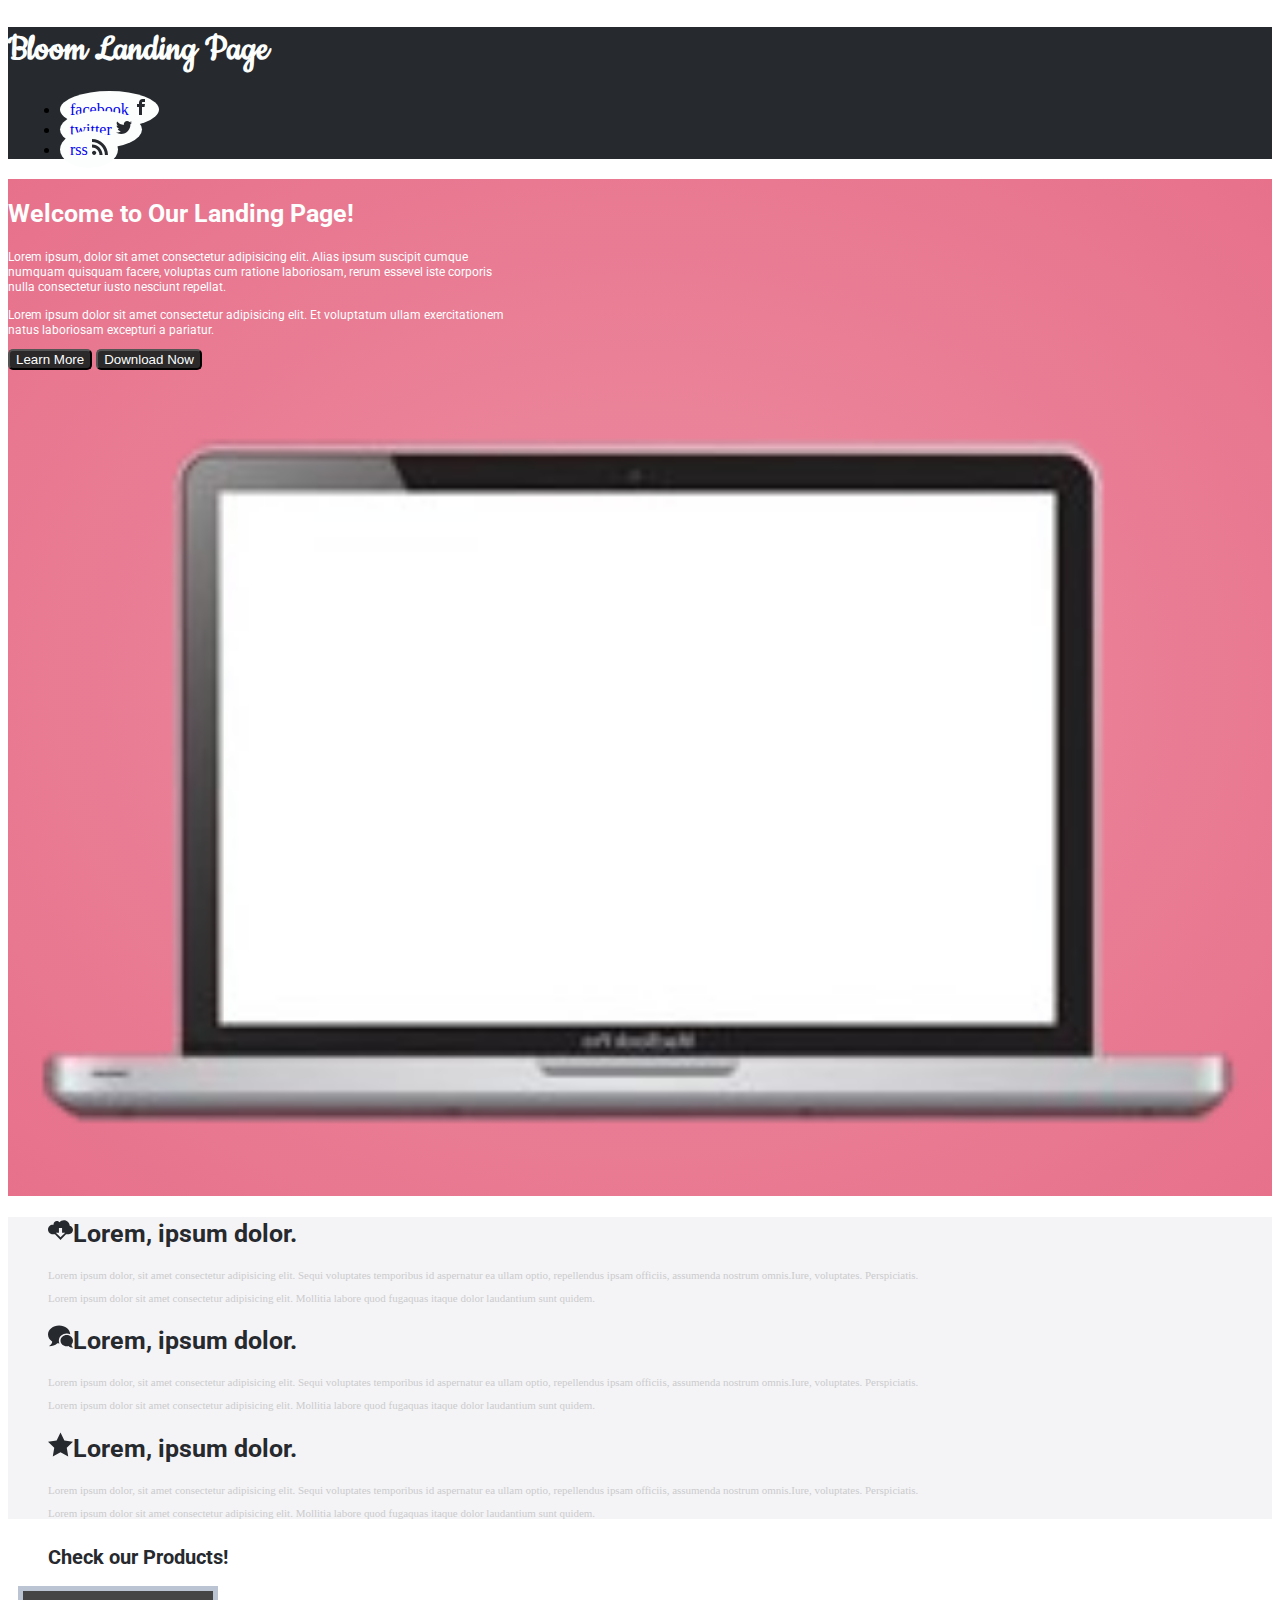
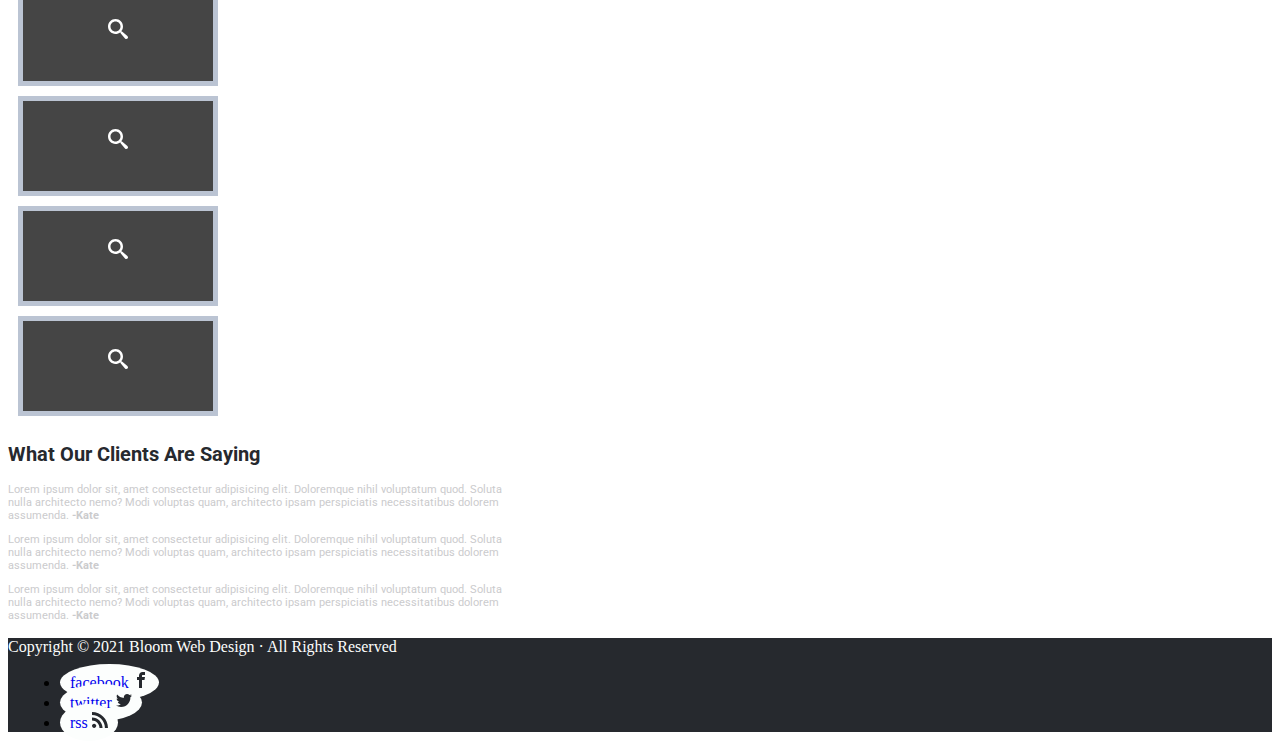
<file: bloom.boot/index.html>
<!DOCTYPE html>
<html lang="en">

<head>
    <meta charset="UTF-8">
    <meta http-equiv="X-UA-Compatible" content="IE=edge">
    <meta name="viewport" content="width=device-width, initial-scale=1.0">
    <link rel="preconnect" href="https://fonts.googleapis.com">
    <link rel="preconnect" href="https://fonts.gstatic.com" crossorigin>
    <link href="https://fonts.googleapis.com/css2?family=Cookie&display=swap" rel="stylesheet">
    <link rel="preconnect" href="https://fonts.googleapis.com">
    <link rel="preconnect" href="https://fonts.gstatic.com" crossorigin>
    <link href="https://fonts.googleapis.com/css2?family=Roboto&display=swap" rel="stylesheet">
    <link rel="stylesheet" href="https://cdn.jsdelivr.net/npm/bootstrap@4.6.0/dist/css/bootstrap.min.css" integrity="sha384-B0vP5xmATw1+K9KRQjQERJvTumQW0nPEzvF6L/Z6nronJ3oUOFUFpCjEUQouq2+l" crossorigin="anonymous">
    <script src="https://code.jquery.com/jquery-3.5.1.slim.min.js" integrity="sha384-DfXdz2htPH0lsSSs5nCTpuj/zy4C+OGpamoFVy38MVBnE+IbbVYUew+OrCXaRkfj" crossorigin="anonymous"></script>
    <script src="https://cdn.jsdelivr.net/npm/bootstrap@4.6.0/dist/js/bootstrap.bundle.min.js" integrity="sha384-Piv4xVNRyMGpqkS2by6br4gNJ7DXjqk09RmUpJ8jgGtD7zP9yug3goQfGII0yAns" crossorigin="anonymous"></script>
    <link rel="stylesheet" href="css/bloom.css">
    <title>Bloom Landing Page</title>
</head>
<body>
    <header class="header" id="header">
        <section class="container-fluid main-header">
            <div class="row">
                <div class="col-md-9">
                    <h1 class="logo">Bloom Landing Page</h1>
                </div>
                <div class="col-md-3">
                    <nav class="top-nav">
                        <ul class="nav justify-content-around main-social-list">
                            <li class="nav-item so-list-item">
                                <a href="#link">
                                    <span class='sr-only'>facebook</span>
                                    <svg class="icon icon-social">
                                        <use xlink:href="#icon-facebook"></use>
                                    </svg>
                                </a>
                            </li>
                            <li class="nav-item so-list-item">
                                <a href="#link">
                                    <span class='sr-only'>twitter</span>
                                    <svg class="icon icon-social">
                                        <use xlink:href="#icon-twitter"></use>
                                    </svg>
                                </a>
                            </li>
                            <li class="nav-item so-list-item">
                                <a href="#link">
                                    <span class='sr-only'>rss</span>
                                    <svg class="icon icon-social">
                                        <use xlink:href="#icon-rss"></use>
                                    </svg>
                                </a>
                            </li>
                        </ul>
                    </nav>
                </div>
            </div>
        </section>
    </header>
    <main class="main" id="main">
        <section class="section1">
            <div class="container">
            <div class="row">
                <div class="col-md-7">
                    <h2 class="sub-header1">Welcome to Our Landing Page!</h2>
                        <p class="text block1-text">Lorem ipsum, dolor sit amet consectetur adipisicing elit. Alias
                            ipsum suscipit cumque numquam quisquam facere, voluptas cum ratione laboriosam, rerum essevel iste corporis nulla consectetur iusto nesciunt repellat. </p>
                        <p class="text block1-text">Lorem ipsum dolor sit amet consectetur adipisicing elit. Et
                            voluptatum ullam exercitationem natus laboriosam excepturi a pariatur.</p>
                        <button class="button">Learn More</button>
                        <button class="button">Download Now</button>
                        </div>
                        <div class="col-md-5">
                        <img src="media/laptop.png" alt="landing image" class="landing-img img-fluid">
                        </div>
                    </div>
                </div>
            </div>
        </section>
        <section class="container-fluid section section2">
            <div class="row">
                <div class="col-md-4">
                <div class="block block3">
                    <h2 class="sub-header"><svg class="icon icon-cloud-download">
                            <use xlink:href="#icon-cloud-download"></use>
                        </svg>Lorem, ipsum dolor.</h2>
                    <p class="text1">Lorem ipsum dolor, sit amet consectetur adipisicing elit. Sequi voluptates
                        temporibus id aspernatur ea ullam optio, repellendus ipsam officiis, assumenda nostrum
                        omnis.Iure, voluptates. Perspiciatis.</p>
                    <p class="text1">Lorem ipsum dolor sit amet consectetur adipisicing elit. Mollitia labore quod
                        fugaquas itaque dolor laudantium sunt quidem.</p>
                </div>
            </div>
            <div class="col-md-4">
                <div class="block block4">
                    <h2 class="sub-header"><svg class="icon icon-bubbles">
                            <use xlink:href="#icon-bubbles"></use>
                        </svg>Lorem, ipsum dolor.</h2>
                    <p class="text1">Lorem ipsum dolor, sit amet consectetur adipisicing elit. Sequi voluptates
                        temporibus id aspernatur ea ullam optio, repellendus ipsam officiis, assumenda nostrum
                        omnis.Iure, voluptates. Perspiciatis.</p>
                    <p class="text1">Lorem ipsum dolor sit amet consectetur adipisicing elit. Mollitia labore quod
                        fugaquas itaque dolor laudantium sunt quidem.</p>
                </div>
            </div>
            <div class="col-md-4">
                <div class="block block5">
                    <h2 class="sub-header"><svg class="icon icon-star-full">
                            <use xlink:href="#icon-star-full"></use>
                        </svg>Lorem, ipsum dolor.</h2>
                    <p class="text1">Lorem ipsum dolor, sit amet consectetur adipisicing elit. Sequi voluptates
                        temporibus id aspernatur ea ullam optio, repellendus ipsam officiis, assumenda nostrum
                        omnis.Iure, voluptates. Perspiciatis.</p>
                    <p class="text1">Lorem ipsum dolor sit amet consectetur adipisicing elit. Mollitia labore quod
                        fugaquas itaque dolor laudantium sunt quidem.</p>
                </div>
            </div>
            </div>
        </section>
        <section class="container-fluid section section3">
            <div class="row">
                <div class="col-md-6">
                <div class="block6">
                    <h2 class="sub-header3">Check our Products!</h2>
                    <div class="d-flex flex-wrap products">
                        <div class="product">
                            <svg class="icon icon-search">
                                <use xlink:href="#icon-search"></use>
                            </svg>
                        </div>
                        <div class="product">
                            <svg class="icon icon-search">
                                <use xlink:href="#icon-search"></use>
                            </svg>
                        </div>
                        <div class="product">
                            <svg class="icon icon-search">
                                <use xlink:href="#icon-search"></use>
                            </svg>
                        </div>
                        <div class="product">
                            <svg class="icon icon-search">
                                <use xlink:href="#icon-search"></use>
                            </svg>
                        </div>
                  </div>     
                </div>
                </div>
                <div class="col-md-6">
                <aside class="aside" id="aside">
                    <h2 class="blurb">What Our Clients Are Saying</h2>
                    <p class="text aside-text">Lorem ipsum dolor sit, amet consectetur adipisicing elit. Doloremque
                        nihil voluptatum quod. Soluta nulla architecto nemo? Modi voluptas quam, architecto ipsam
                        perspiciatis necessitatibus dolorem assumenda. <span class="bold">-Kate</span></p>
                    <p class="text aside-text">Lorem ipsum dolor sit, amet consectetur adipisicing elit. Doloremque
                        nihil voluptatum quod. Soluta nulla architecto nemo? Modi voluptas quam, architecto ipsam
                        perspiciatis necessitatibus dolorem assumenda. <span class="bold">-Kate</span></p>
                    <p class="text aside-text">Lorem ipsum dolor sit, amet consectetur adipisicing elit. Doloremque
                        nihil voluptatum quod. Soluta nulla architecto nemo? Modi voluptas quam, architecto ipsam
                        perspiciatis necessitatibus dolorem assumenda. <span class="bold">-Kate</span></p>
                </aside>
            </div>
            </div>
        </section>
    </main>
    <footer class="footer" id="footer">
        <section class="container-fluid footer">
            <div class="row">
                <div class="col-md-9">
            <div class="colonphon">
                <p class="colophon-text">Copyright &copy; 2021 Bloom Web Design &middot; All Rights Reserved</p>
            </div>
        </div>
        <div class="col-md-3">
            <div class="footer-nav">
                <ul class="nav justify-content-around social-list">
                    <li class="nav-item so-list-item">
                        <a href="#link">
                            <span class='sr-only'>facebook</span>
                            <svg class="icon icon-social">
                                <use xlink:href="#icon-facebook"></use>
                            </svg>
                        </a>
                    </li>
                    <li class="nav-item so-list-item">
                        <a href="#link">
                            <span class='sr-only'>twitter</span>
                            <svg class="icon icon-social">
                                <use xlink:href="#icon-twitter"></use>
                            </svg>
                        </a>
                    </li>
                    <li class="nav-item so-list-item">
                        <a href="#link">
                            <span class='sr-only'>rss</span>
                            <svg class="icon icon-social">
                                <use xlink:href="#icon-rss"></use>
                            </svg>
                        </a>
                    </li>
                </ul>
                </div>
            </div>
            </section>
    </footer>
    <svg aria-hidden="true" style="position: absolute; width: 0; height: 0; overflow: hidden;" version="1.1"
        xmlns="http://www.w3.org/2000/svg" xmlns:xlink="http://www.w3.org/1999/xlink">
        <defs>
            <symbol id="icon-bubbles" viewBox="0 0 36 32">
                <path
                    d="M34 28.161c0 1.422 0.813 2.653 2 3.256v0.498c-0.332 0.045-0.671 0.070-1.016 0.070-2.125 0-4.042-0.892-5.398-2.321-0.819 0.218-1.688 0.336-2.587 0.336-4.971 0-9-3.582-9-8s4.029-8 9-8c4.971 0 9 3.582 9 8 0 1.73-0.618 3.331-1.667 4.64-0.213 0.463-0.333 0.979-0.333 1.522zM16 0c8.702 0 15.781 5.644 15.995 12.672-1.537-0.685-3.237-1.047-4.995-1.047-2.986 0-5.807 1.045-7.942 2.943-2.214 1.968-3.433 4.607-3.433 7.432 0 1.396 0.298 2.747 0.867 3.993-0.163 0.004-0.327 0.007-0.492 0.007-0.849 0-1.682-0.054-2.495-0.158-3.437 3.437-7.539 4.053-11.505 4.144v-0.841c2.142-1.049 4-2.961 4-5.145 0-0.305-0.024-0.604-0.068-0.897-3.619-2.383-5.932-6.024-5.932-10.103 0-7.18 7.163-13 16-13z">
                </path>
            </symbol>
            <symbol id="icon-search" viewBox="0 0 32 32">
                <path
                    d="M31.008 27.231l-7.58-6.447c-0.784-0.705-1.622-1.029-2.299-0.998 1.789-2.096 2.87-4.815 2.87-7.787 0-6.627-5.373-12-12-12s-12 5.373-12 12 5.373 12 12 12c2.972 0 5.691-1.081 7.787-2.87-0.031 0.677 0.293 1.515 0.998 2.299l6.447 7.58c1.104 1.226 2.907 1.33 4.007 0.23s0.997-2.903-0.23-4.007zM12 20c-4.418 0-8-3.582-8-8s3.582-8 8-8 8 3.582 8 8-3.582 8-8 8z">
                </path>
            </symbol>
            <symbol id="icon-cloud-download" viewBox="0 0 32 32">
                <path
                    d="M27.844 11.252c-0.101-4.022-3.389-7.252-7.433-7.252-2.369 0-4.477 1.109-5.839 2.835-0.764-0.987-1.959-1.624-3.303-1.624-2.307 0-4.176 1.871-4.176 4.179 0 0.201 0.015 0.399 0.043 0.592-0.351-0.063-0.711-0.098-1.080-0.098-3.344-0-6.054 2.712-6.054 6.058s2.71 6.058 6.054 6.058h2.868l7.078 7.328 7.078-7.328 3.484-0c3.004-0.006 5.438-2.444 5.438-5.451 0-2.565-1.771-4.716-4.156-5.296zM16 26l-6-6h4v-6h4v6h4l-6 6z">
                </path>
            </symbol>
            <symbol id="icon-star-full" viewBox="0 0 32 32">
                <path
                    d="M32 12.408l-11.056-1.607-4.944-10.018-4.944 10.018-11.056 1.607 8 7.798-1.889 11.011 9.889-5.199 9.889 5.199-1.889-11.011 8-7.798z">
                </path>
            </symbol>
            <symbol id="icon-facebook" viewBox="0 0 32 32">
                <path d="M19 6h5v-6h-5c-3.86 0-7 3.14-7 7v3h-4v6h4v16h6v-16h5l1-6h-6v-3c0-0.542 0.458-1 1-1z"></path>
            </symbol>
            <symbol id="icon-twitter" viewBox="0 0 32 32">
                <path
                    d="M32 7.075c-1.175 0.525-2.444 0.875-3.769 1.031 1.356-0.813 2.394-2.1 2.887-3.631-1.269 0.75-2.675 1.3-4.169 1.594-1.2-1.275-2.906-2.069-4.794-2.069-3.625 0-6.563 2.938-6.563 6.563 0 0.512 0.056 1.012 0.169 1.494-5.456-0.275-10.294-2.888-13.531-6.862-0.563 0.969-0.887 2.1-0.887 3.3 0 2.275 1.156 4.287 2.919 5.463-1.075-0.031-2.087-0.331-2.975-0.819 0 0.025 0 0.056 0 0.081 0 3.181 2.263 5.838 5.269 6.437-0.55 0.15-1.131 0.231-1.731 0.231-0.425 0-0.831-0.044-1.237-0.119 0.838 2.606 3.263 4.506 6.131 4.563-2.25 1.762-5.075 2.813-8.156 2.813-0.531 0-1.050-0.031-1.569-0.094 2.913 1.869 6.362 2.95 10.069 2.95 12.075 0 18.681-10.006 18.681-18.681 0-0.287-0.006-0.569-0.019-0.85 1.281-0.919 2.394-2.075 3.275-3.394z">
                </path>
            </symbol>
            <symbol id="icon-rss" viewBox="0 0 32 32">
                <path
                    d="M4.259 23.467c-2.35 0-4.259 1.917-4.259 4.252 0 2.349 1.909 4.244 4.259 4.244 2.358 0 4.265-1.895 4.265-4.244-0-2.336-1.907-4.252-4.265-4.252zM0.005 10.873v6.133c3.993 0 7.749 1.562 10.577 4.391 2.825 2.822 4.384 6.595 4.384 10.603h6.16c-0-11.651-9.478-21.127-21.121-21.127zM0.012 0v6.136c14.243 0 25.836 11.604 25.836 25.864h6.152c0-17.64-14.352-32-31.988-32z">
                </path>
            </symbol>
        </defs>
    </svg>
</body>

</html>
</file>
<file: bloom.boot/css/bloom.css>
/* generic */

:root{
    --prim: #26292e;
    --sec: #ea8b9f;
    --main:#e7718b;
    --text:#cbcbcd ;
    --bgColor: #fcfefd;
    --buttonColor:#2b292a ;
    --headerFont:'cookie', cursive;
    --textFont: 'Roboto', sans-serif;
}

*{box-sizing: border-box;}


a{
    text-decoration: none;
}


.icon{
    display: inline-block;
    width: 1em;
    height: 1em;
    stroke-width: 0;
    stroke: currentColor;
    fill: currentColor;
    
  } 

  /* end generic */

  /* header */

  .logo{
    font-family: 'cookie', cursive;
    font-size: 40px;
    color: var(--bgColor);
  }

  @media(max-width: 767px){
      .logo{
          text-align: center;

      }
  }
  .main-header{
      background-color: var(--prim);
  }

  .icon-social{
      color: var(--prim)
  }

  .header a, .footer a{
    padding: 10px;
    background-color: var(--bgColor) ;
    border-radius: 50%;

}


.top-nav{
    margin: 12px;
}

/* end header */

/* start main */

.section1{
    background: radial-gradient(#ec8da1, #e7718b);
    background-repeat: no-repeat;
}

.sub-header1 {
    padding-top: 20px;
    font-size: 25px;
    font-family: 'Roboto';
    color: var(--bgColor)
}

.block1-text{
    font-size: calc(14px + (12 - 14) * ((100vw - 300px) / (1600 - 300)));
    width: 500px;
    font-family: 'Roboto';
    color: var(--bgColor)

}

.landing-img{
    display: block;
    margin: 20px auto;
    width: 100%;
}

@media(max-width: 768px){
    .landing-img{
        display: block;
        margin: 20px auto;
        width: 100%;
    }
}

.button{
    color: var(--bgColor);
    background-color:var(--buttonColor);
    border-radius: 5px;
}

.section2{
    
    background-color: #f4f4f6;
}

.sub-header{
    margin-left: 40px;
    margin-right: 40px;
    font-size: 25px;
    color: var(--prim);
    font-family: 'Roboto';
}

.text1{
    margin-left: 40px;
    margin-right: 40px;
    font-size: calc(14px + (10 - 14) * ((100vw - 300px) / (1600 - 300)));
    color: var(--text)
}

.product{
    
    width: 200px;
    height: 100px;
    margin: 10px;
    border:5px solid #bbc4d3;
    background-color: #454545;
}



.icon-search{
    display: block;
    margin: 15% auto;
    color: white;
    font-size: 20px;
    
}

.bold{
    font-weight: bold;

}

.sub-header3{
    margin-left: 40px;
    padding-top: 10px;
    font-size: 20px;
    color: var(--prim);
    font-family: 'Roboto';
}

.blurb{
    padding-top: 10px;
    font-size: 20px;
    color: var(--prim);
    font-family: 'Roboto';
}

.aside-text{
    width: 500px;
    font-size: calc(14px + (10 - 14) * ((100vw - 300px) / (1600 - 300)));
    color: var(--text);
    font-family: 'roboto';
}

/* end main */

/* begin footer */

.footer{
    background-color: var(--prim);
}
.colophon-text{
    color: var(--bgColor)
}

.footer-nav{
    margin: 12px;
}
</file>
